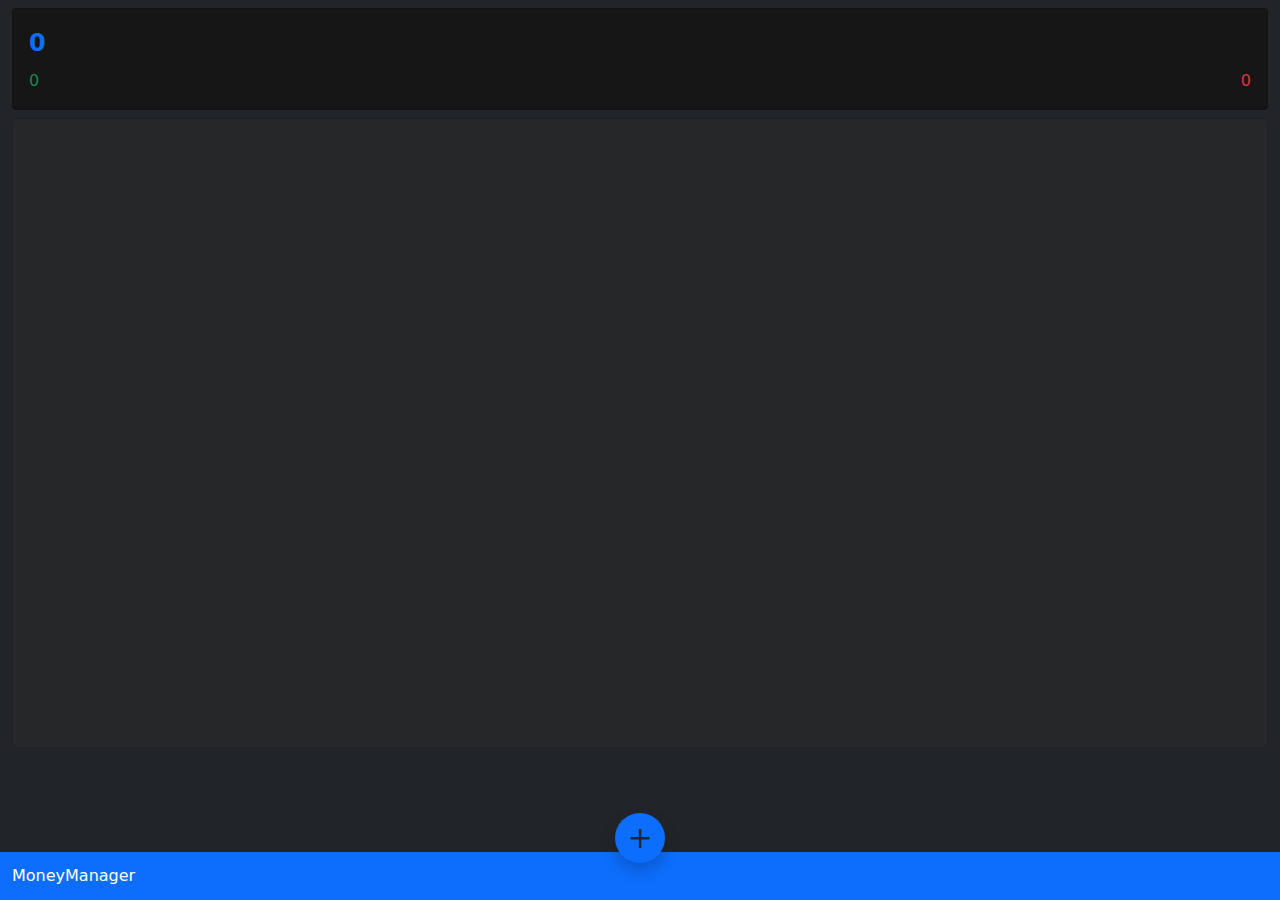
<file: index.html>
<!DOCTYPE html>
<html lang="en">

<head>
    <meta charset="UTF-8">
    <meta http-equiv="X-UA-Compatible" content="IE=edge">
    <meta name="viewport" content="width=device-width, initial-scale=1.0">
    <link href="https://fonts.googleapis.com/icon?family=Material+Icons" rel="stylesheet">
    <link rel="stylesheet" href="assets/css/bootstrap.css">
    <link rel="stylesheet" href="style.css">
    <title>Document</title>
</head>

<body>
    <div class="container-fluid bg-dark full-height">
        <!-- field to display the remaining amount -->
        <div class="display-feild pt-2">
            <div class="card">
                <div class="card-body">
                    <span class="current-bal font-weight-bold text-primary font-large" id="currentBal">₹0</span>
                    <br>
                    <span class="added-bal float-start pt-2 text-success" id="balIn">+ ₹0</span>
                    <div>
                        <span class="withdrawn-bal float-end pt-2 text-danger" id="balOut">- ₹0</span>
                    </div>
                </div>
            </div>
        </div>
        <!-- field to display the transactions -->
        <div class="trans-field card text-white pt-2 mt-2">
            <div class="card-body" id="transList">
            </div>
        </div>

    </div>

    <nav class="navbar navbar-dark bg-primary fixed-navbar">
        <!-- <span class="navbar-brand mb-0 h1">Navbar</span> -->
        <a href="#" class="text-white font-weight-bold btn-nav-action ms-2 p-1">MoneyManager</a>
    </nav>
    <!-- button to add amount -->
    <div class="addbtn text-center btn-add">
        <br>
        <a href="add_transaction.html"><button class="bg-primary btn-fab"><span class="btn-fab-icon text-dark">+</span></button></a>
    </div>
</body>

<!-- Include all compiled plugins (below), or include individual files as needed -->
<script src="assets/js/bootstrap.js"></script>
<script src="assets/js/jquery-3.6.0.js"></script>
<script src="transactions.js"></script>
<script src="index.js"></script>

</html>
</file>
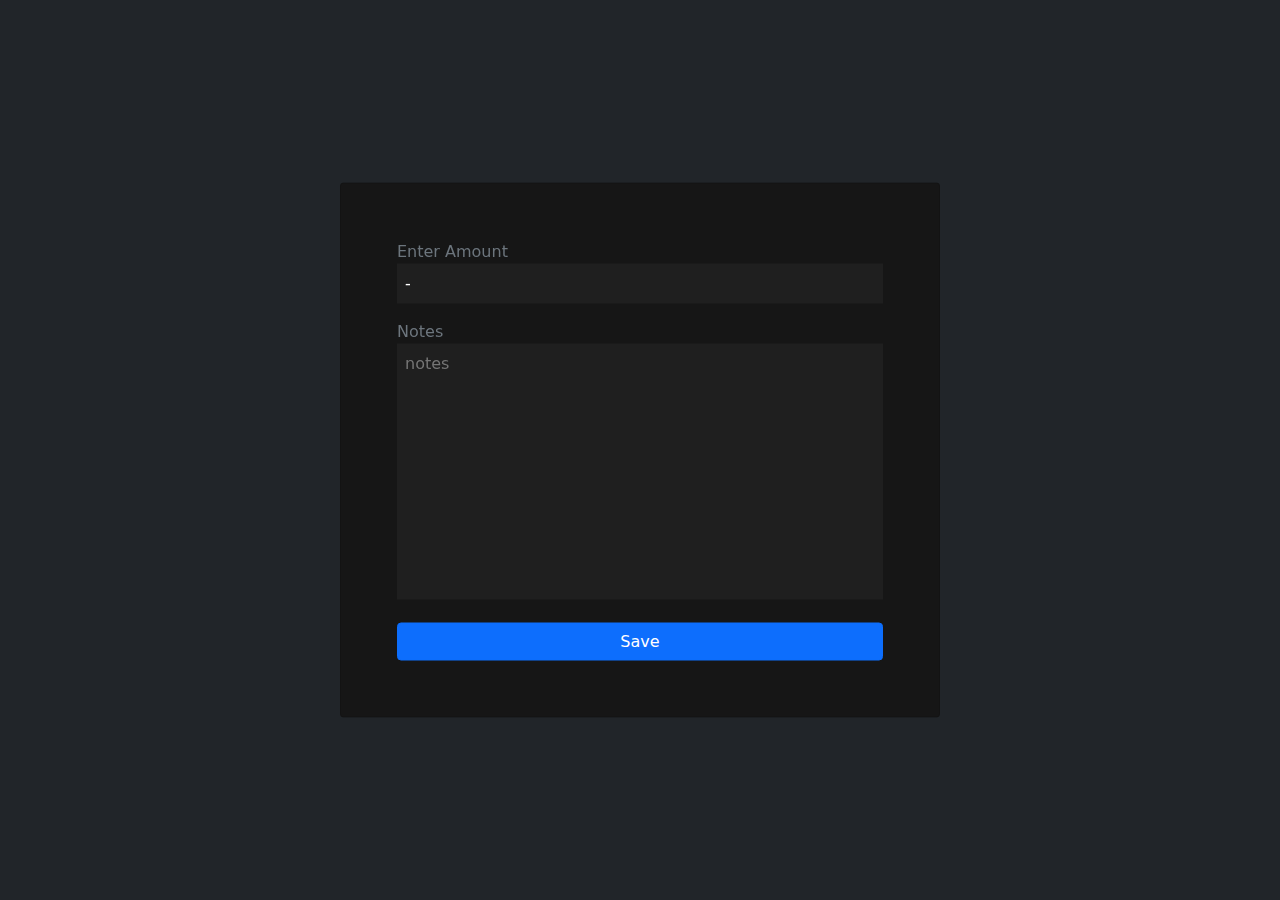
<file: add_transaction.html>
<!DOCTYPE html>
<html lang="en">

<head>
    <meta charset="UTF-8">
    <meta http-equiv="X-UA-Compatible" content="IE=edge">
    <meta name="viewport" content="width=device-width, initial-scale=1.0">
    <link href="https://fonts.googleapis.com/icon?family=Material+Icons" rel="stylesheet">
    <link rel="stylesheet" href="assets/css/bootstrap.css">
    <link rel="stylesheet" href="style.css">
    <title>Document</title>
</head>

<body class="bg-dark">
    <div class="container-fluid ">
        <div class="card add-form">
            <div class=" card-body p-5 text-white ">
                <form action=" " id="addForm">
                    <div class="p-2 ">
                        <label class="text-secondary " for="amount ">Enter Amount</label>
                        <br>
                        <input type="text" id="amount" placeholder="enter amount " class="input-field full-width " required autocomplete="off" value="-">
                    </div>
                    <div class="p-2 ">
                        <label class="text-secondary " for="notes ">Notes</label>
                        <textarea name=" " id="notes" cols="30 " rows="10 " placeholder="notes " class="text-area full-width " required></textarea>
                    </div>
                    <div class="p-2 ">
                        <button class="btn btn-primary full-width ">Save</button>
                    </div>
                </form>
            </div>
        </div>
    </div>
</body>

<!-- Include all compiled plugins (below), or include individual files as needed -->
<script src="assets/js/bootstrap.js "></script>
<script src="assets/js/jquery-3.6.0.js "></script>
<script src="add.js "></script>
<script src="transactions.js"></script>

</html>
</file>
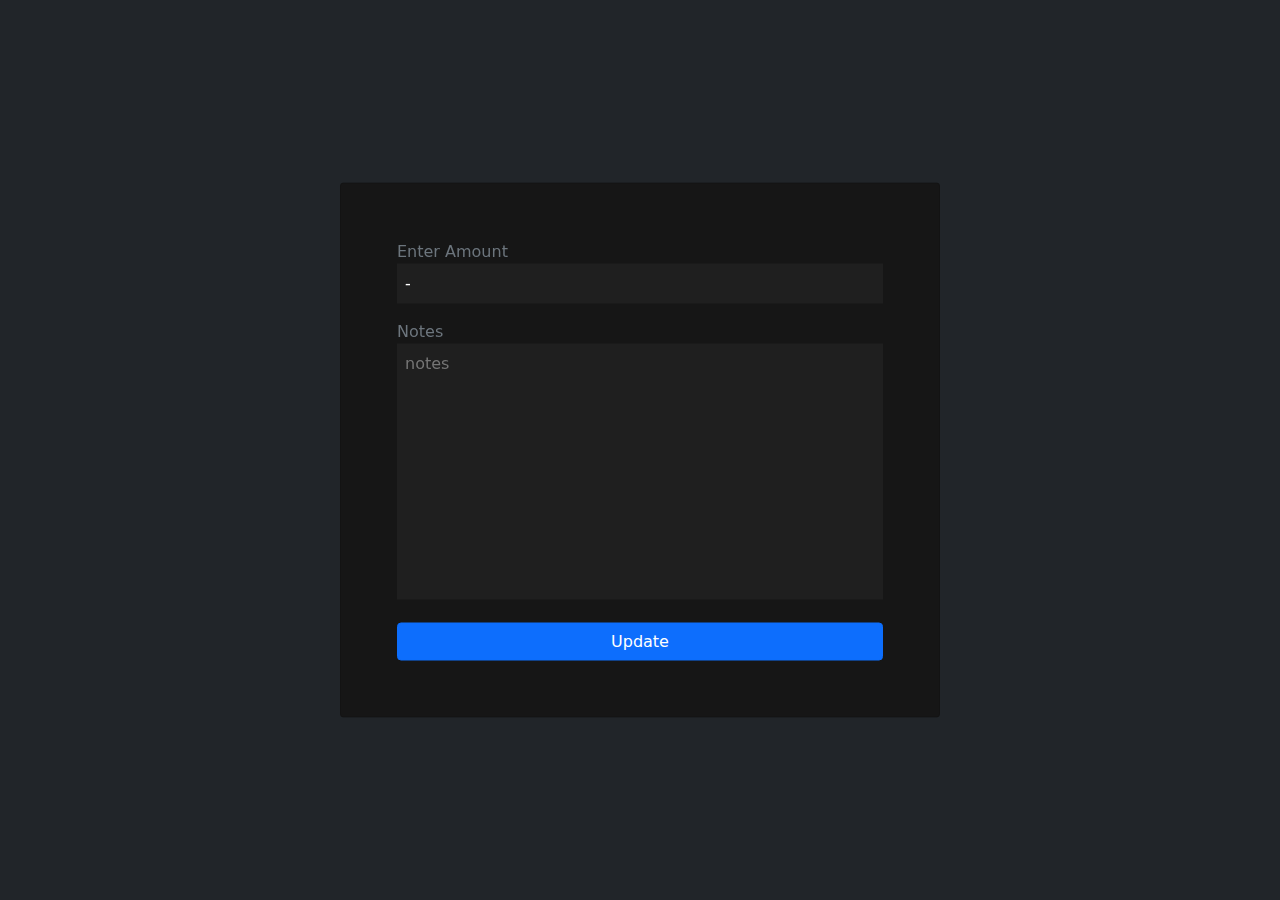
<file: edit_transaction.html>
<!DOCTYPE html>
<html lang="en">

<head>
    <meta charset="UTF-8">
    <meta http-equiv="X-UA-Compatible" content="IE=edge">
    <meta name="viewport" content="width=device-width, initial-scale=1.0">
    <link href="https://fonts.googleapis.com/icon?family=Material+Icons" rel="stylesheet">
    <link rel="stylesheet" href="assets/css/bootstrap.css">
    <link rel="stylesheet" href="style.css">
    <title>Document</title>
</head>

<body class="bg-dark">
    <div class="container-fluid ">
        <div class="card add-form">
            <div class=" card-body p-5 text-white ">
                <form action=" " id="updateForm">
                    <div class="p-2 ">
                        <label class="text-secondary " for="amount ">Enter Amount</label>
                        <br>
                        <input type="text" id="amount" placeholder="enter amount" class="input-field full-width " required autocomplete="off" value="-">
                    </div>
                    <div class="p-2 ">
                        <label class="text-secondary " for="notes ">Notes</label>
                        <textarea name=" " id="notes" cols="30 " rows="10 " placeholder="notes " class="text-area full-width " required></textarea>
                    </div>
                    <div class="p-2 ">
                        <button class="btn btn-primary full-width ">Update</button>
                    </div>
                </form>
            </div>
        </div>
    </div>
</body>

<!-- Include all compiled plugins (below), or include individual files as needed -->
<script src="assets/js/bootstrap.js "></script>
<script src="assets/js/jquery-3.6.0.js "></script>
<script src="transactions.js"></script>
<script src="update.js"></script>

</html>
</file>
<file: style.css>
.full-height {
    height: 100vh;
}

.btn-add {
    position: fixed;
    left: 50%;
    bottom: 30px;
    transform: translate(-50%, 0);
}

.display-feild {
    border-radius: 100px;
}

.display-feild>.card {
    background-color: rgb(22, 22, 22);
}

.added-bal {}

.withdrawn-bal {}

.btn-fab {
    width: 50px;
    min-width: 50px;
    height: 50px;
    padding: 0;
    border-radius: 50%;
    font-size: 30px;
    position: relative;
    z-index: 999;
    border: none;
    outline: none;
    box-shadow: 0 8px 16px 0 rgba(0, 0, 0, 0.2);
}

.trans-field {
    height: 70vh;
    overflow-y: scroll;
    background-color: rgba(43, 43, 43, 0.452);
}

.btn-fab-icon {
    position: absolute;
    top: 50%;
    left: 50%;
    transform: translate(-50%, -52%);
}

.fixed-navbar {
    position: fixed;
    left: 0;
    right: 0;
    bottom: 0;
}

.btn-nav-action {
    text-decoration: none;
}

.font-large {
    font-size: x-large;
    font-weight: bolder;
}

.trans-item {
    border-bottom: 1px solid gray;
}

.add-form {
    background-color: rgb(22, 22, 22);
    position: fixed;
    top: 50%;
    left: 50%;
    transform: translate(-50%, -50%);
    width: 600px;
    max-width: 90%;
}

.add-form>.card {
    background-color: rgb(22, 22, 22);
}

.text-area {
    background-color: rgba(43, 43, 43, 0.452);
    border: none;
    padding: 8px;
    outline: none;
    color: white;
    resize: none;
}

.input-field {
    background-color: rgba(43, 43, 43, 0.452);
    border: none;
    padding: 8px;
    outline: none;
    color: white;
}

.full-width {
    width: 100%;
}

.label {
    text-align: start;
}


/* width */

::-webkit-scrollbar {
    width: 10px;
}


/* Track */

 ::-webkit-scrollbar-track {
    background: #f1f1f1;
}


/* Handle */

 ::-webkit-scrollbar-thumb {
    background: #888;
}


/* Handle on hover */

 ::-webkit-scrollbar-thumb:hover {
    background: #555;
}
</file>
